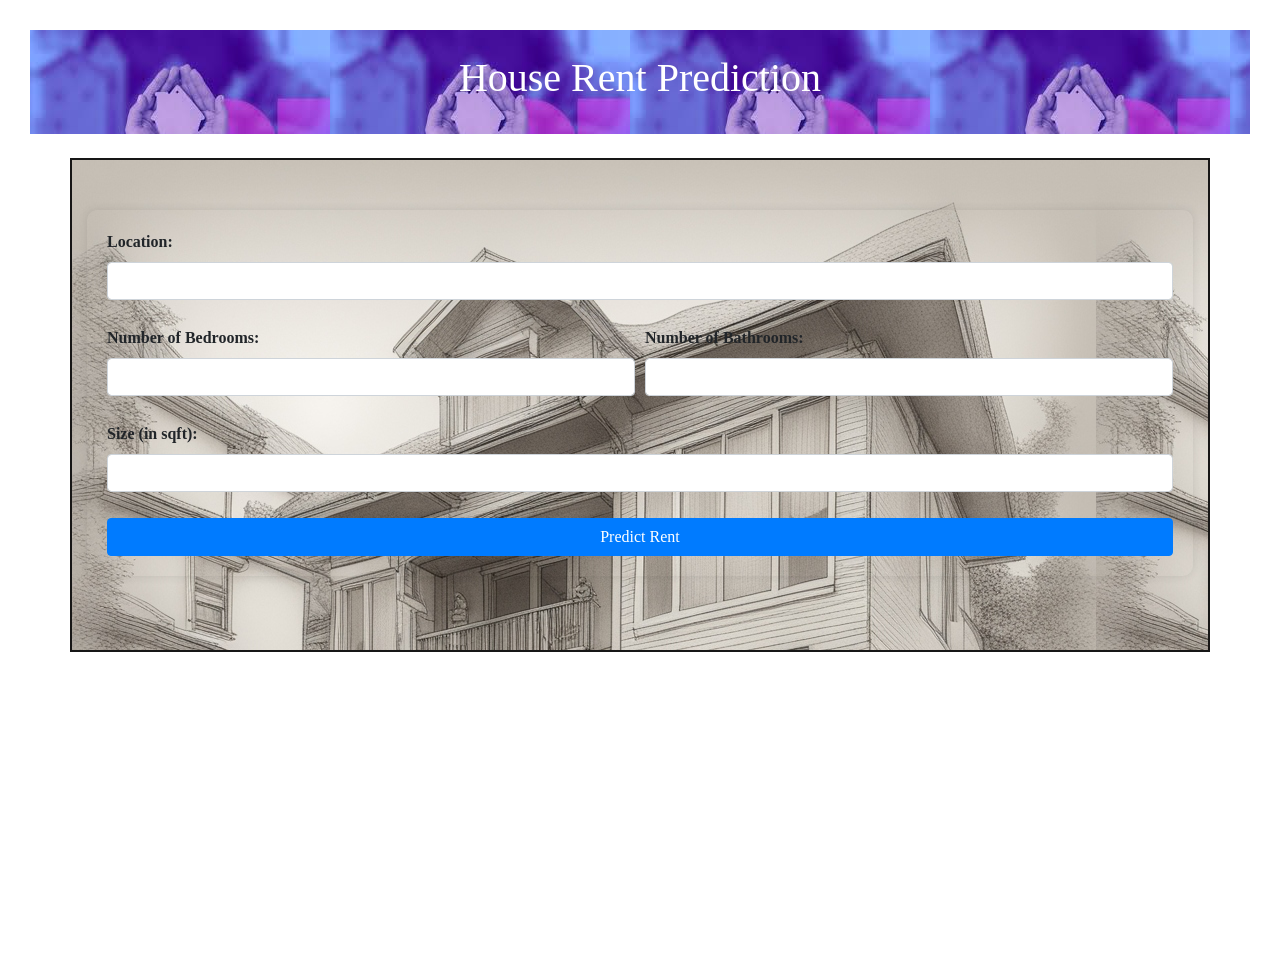
<file: index.html>
<!DOCTYPE html>
<html lang="en">
<head>
    <meta charset="UTF-8">
    <meta name="viewport" content="width=device-width, initial-scale=1.0">
    <title>House Rent Prediction</title>
    <link rel="stylesheet" href="https://stackpath.bootstrapcdn.com/bootstrap/4.3.1/css/bootstrap.min.css">
    <link rel="stylesheet" href="style.css">
</head>
<body>
    <header class="bg-dark text-white text-center py-4">
        <h1>House Rent Prediction</h1>
    </header>
    <main class="container mt-4">
        <form id="predictionForm">
            <div class="form-group">
                <label for="location">Location:</label>
                <input type="text" id="location" class="form-control" required>
            </div>

            <div class="form-row">
                <div class="form-group col-md-6">
                    <label for="bedrooms">Number of Bedrooms:</label>
                    <input type="number" id="bedrooms" class="form-control" required>
                </div>
                <div class="form-group col-md-6">
                    <label for="bathrooms">Number of Bathrooms:</label>
                    <input type="number" id="bathrooms" class="form-control" required>
                </div>
            </div>

            <div class="form-group">
                <label for="size">Size (in sqft):</label>
                <input type="number" id="size" class="form-control" required>
            </div>

            <button type="button" class="btn btn-primary btn-block" onclick="predictRent()">Predict Rent</button>
        </form>

        <div id="result" class="mt-4"></div>
    </main>
    <script src="https://code.jquery.com/jquery-3.3.1.slim.min.js"></script>
    <script src="https://cdnjs.cloudflare.com/ajax/libs/popper.js/1.14.7/umd/popper.min.js"></script>
    <script src="https://stackpath.bootstrapcdn.com/bootstrap/4.3.1/js/bootstrap.min.js"></script>
    <script src="script.js"></script>
</body>
</html>
</file>
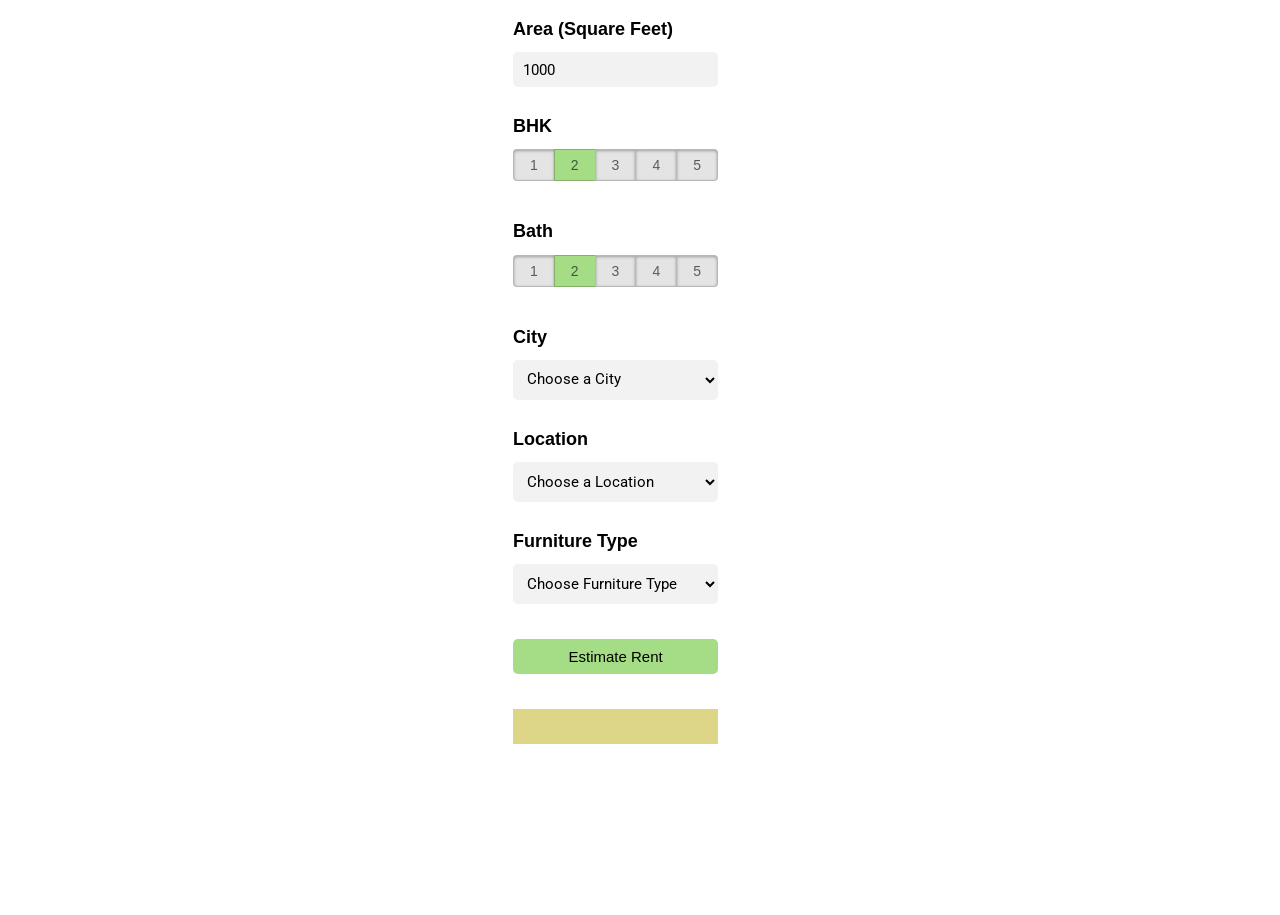
<file: app.html>
<!DOCTYPE html>
<html lang="en">

<head>
    <title>House Rent Prediction</title>
    <script src="https://ajax.googleapis.com/ajax/libs/jquery/3.4.1/jquery.min.js"></script>
    <script src="app.js"></script>
    <link rel="stylesheet" href="app.css">
</head>

<body>
    <div class="img"></div>
    <form class="form">
        <h2>Area (Square Feet)</h2>
        <input class="area" type="text" id="uiSqft" class="floatLabel" name="Squareft" value="1000">
        <h2>BHK</h2>
        <div class="switch-field">
            <input type="radio" id="radio-bhk-1" name="uiBHK" value="1" />
            <label for="radio-bhk-1">1</label>
            <input type="radio" id="radio-bhk-2" name="uiBHK" value="2" checked />
            <label for="radio-bhk-2">2</label>
            <input type="radio" id="radio-bhk-3" name="uiBHK" value="3" />
            <label for="radio-bhk-3">3</label>
            <input type="radio" id="radio-bhk-4" name="uiBHK" value="4" />
            <label for="radio-bhk-4">4</label>
            <input type="radio" id="radio-bhk-5" name="uiBHK" value="5" />
            <label for="radio-bhk-5">5</label>
        </div>
    </form>
    <form class="form">
        <h2>Bath</h2>
        <div class="switch-field">
            <input type="radio" id="radio-bath-1" name="uiBathrooms" value="1" />
            <label for="radio-bath-1">1</label>
            <input type="radio" id="radio-bath-2" name="uiBathrooms" value="2" checked />
            <label for="radio-bath-2">2</label>
            <input type="radio" id="radio-bath-3" name="uiBathrooms" value="3" />
            <label for="radio-bath-3">3</label>
            <input type="radio" id="radio-bath-4" name="uiBathrooms" value="4" />
            <label for="radio-bath-4">4</label>
            <input type="radio" id="radio-bath-5" name="uiBathrooms" value="5" />
            <label for="radio-bath-5">5</label>
        </div>

        <h2>City</h2>
        <div>
            <select class="city" name="" id="uiCity">
                <option value="" disabled="disabled" selected="selected">Choose a City</option>
            </select>
        </div>

        <h2>Location</h2>
        <div>
            <select class="location" name="" id="uiLocations">
                <option value="" disabled="disabled" selected="selected">Choose a Location</option>
            </select>
        </div>

        <h2>Furniture Type</h2>
        <div>
            <select class="furniture" name="" id="uiFurniture">
                <option value="" disabled="disabled" selected="selected">Choose Furniture Type</option>
            </select>
        </div>

        <button class="submit" onclick="onClickedEstimatePrice()" type="button">Estimate Rent</button>
        <div id="uiEstimatedPrice" class="result">
            <h2></h2>
        </div>
</body>

</html>
</file>
<file: style.css>
*{
    margin: 0;
    padding: 0;
    box-sizing: border-box;
}
html{
    scroll-behavior: smooth;
}
body {
    font-family: 'Arial', sans-serif;
    margin: 10px;
    padding: 20px;height: 950px;
    justify-content: center;
    align-items: center;
    font-family: century;
    font-style: 1.1rem;
    font-weight: bold;
}

header {
    background-color: #311a38;
    color: rgb(254, 254, 254);
    text-align: center;
    padding: 2.8em;
    background-image: url("images (1).jpg");
}

main {
    margin-top: 2em;
    max-width: 700px;
    padding: 50px;
    border: 2px solid #171616;
    background-image: url("33563db9-3432-423f-89fa-5f9d12930444.jpg");
    background-blend-mode: darken;
}

form {
    box-shadow: 0 0 10px rgba(0, 0, 0, 0.1);
    padding: 20px;
    border-radius: 10px;
    display: grid;
    gap: 10px;
    background-color: transparent;
}

button {
    background-color: #36958b;
    background: #36958b;
    padding: 15px 45px;
    border: 1px solid rgb(215, 141, 141);
    transition: .8s ease;
    font-family: century;
    font-style: 1.1rem;
    font-weight: bold;
    cursor: pointer;
}

button:hover {
    background-color: #3d5f4f;
    box-shadow: 0 0 5px white, 0 0 10px white, 0 0 15px white;
    font-weight: bold;
    cursor: pointer;
    font-family: century;
    font-style: 1.1rem;
}
</file>
<file: app.css>
@import url(https://fonts.googleapis.com/css?family=Roboto:300);

.switch-field {
    display: flex;
    margin-bottom: 36px;
    overflow: hidden;
}

.switch-field input {
    position: absolute !important;
    clip: rect(0, 0, 0, 0);
    height: 1px;
    width: 1px;
    border: 0;
    overflow: hidden;
}

.switch-field label {
    background-color: #e4e4e4;
    color: rgba(0, 0, 0, 0.6);
    font-size: 14px;
    line-height: 1;
    text-align: center;
    padding: 8px 16px;
    margin-right: -1px;
    border: 1px solid rgba(0, 0, 0, 0.2);
    box-shadow: inset 0 1px 3px rgba(0, 0, 0, 0.3), 0 1px rgba(255, 255, 255, 0.1);
    transition: all 0.1s ease-in-out;
}

.switch-field label:hover {
    cursor: pointer;
}

.switch-field input:checked+label {
    background-color: #a5dc86;
    box-shadow: none;
}

.switch-field label:first-of-type {
    border-radius: 4px 0 0 4px;
}

.switch-field label:last-of-type {
    border-radius: 0 4px 4px 0;
}

.form {
    max-width: 270px;
    font-family: "Lucida Grande", Tahoma, Verdana, sans-serif;
    font-weight: normal;
    line-height: 1.625;
    margin: 8px auto;
    padding-left: 16px;
    z-index: 2;
}

h2 {
    font-size: 18px;
    margin-bottom: 8px;
}

.area {
    font-family: "Roboto", sans-serif;
    outline: 0;
    background: #f2f2f2;
    width: 76%;
    border: 0;
    margin: 0 0 10px;
    padding: 10px;
    box-sizing: border-box;
    font-size: 15px;
    height: 35px;
    border-radius: 5px;
}

.city {
    font-family: "Roboto", sans-serif;
    outline: 0;
    background: #f2f2f2;
    width: 76%;
    border: 0;
    margin: 0 0 10px;
    padding: 10px;
    box-sizing: border-box;
    font-size: 15px;
    height: 40px;
    border-radius: 5px;
}

.location {
    font-family: "Roboto", sans-serif;
    outline: 0;
    background: #f2f2f2;
    width: 76%;
    border: 0;
    margin: 0 0 10px;
    padding: 10px;
    box-sizing: border-box;
    font-size: 15px;
    height: 40px;
    border-radius: 5px;
}

.furniture {
    font-family: "Roboto", sans-serif;
    outline: 0;
    background: #f2f2f2;
    width: 76%;
    border: 0;
    margin: 0 0 10px;
    padding: 10px;
    box-sizing: border-box;
    font-size: 15px;
    height: 40px;
    border-radius: 5px;
}

.submit {
    background: #a5dc86;
    width: 76%;
    border: 0;
    margin: 25px 0 10px;
    box-sizing: border-box;
    font-size: 15px;
    height: 35px;
    text-align: center;
    border-radius: 5px;
}

.result {
    background: #dcd686;
    width: 76%;
    border: 0;
    margin: 25px 0 10px;
    box-sizing: border-box;
    font-size: 15px;
    height: 35px;
    text-align: center;
}

.img {
    background: url('https://miro.medium.com/max/804/1*D6s2K1y7kjE14swcgITB1w.png');
    background-repeat: no-repeat;
    background-size: auto;
    background-size: 100% 100%;
    -webkit-filter: blur(5px);
    -moz-filter: blur(5px);
    -o-filter: blur(5px);
    -ms-filter: blur(5px);
    filter: blur(15px);
    position: fixed;
    width: 100%;
    height: 100%;
    top: 0;
    left: 0;
    z-index: -1;
}

body,
html {
    height: 100%;
}
</file>
